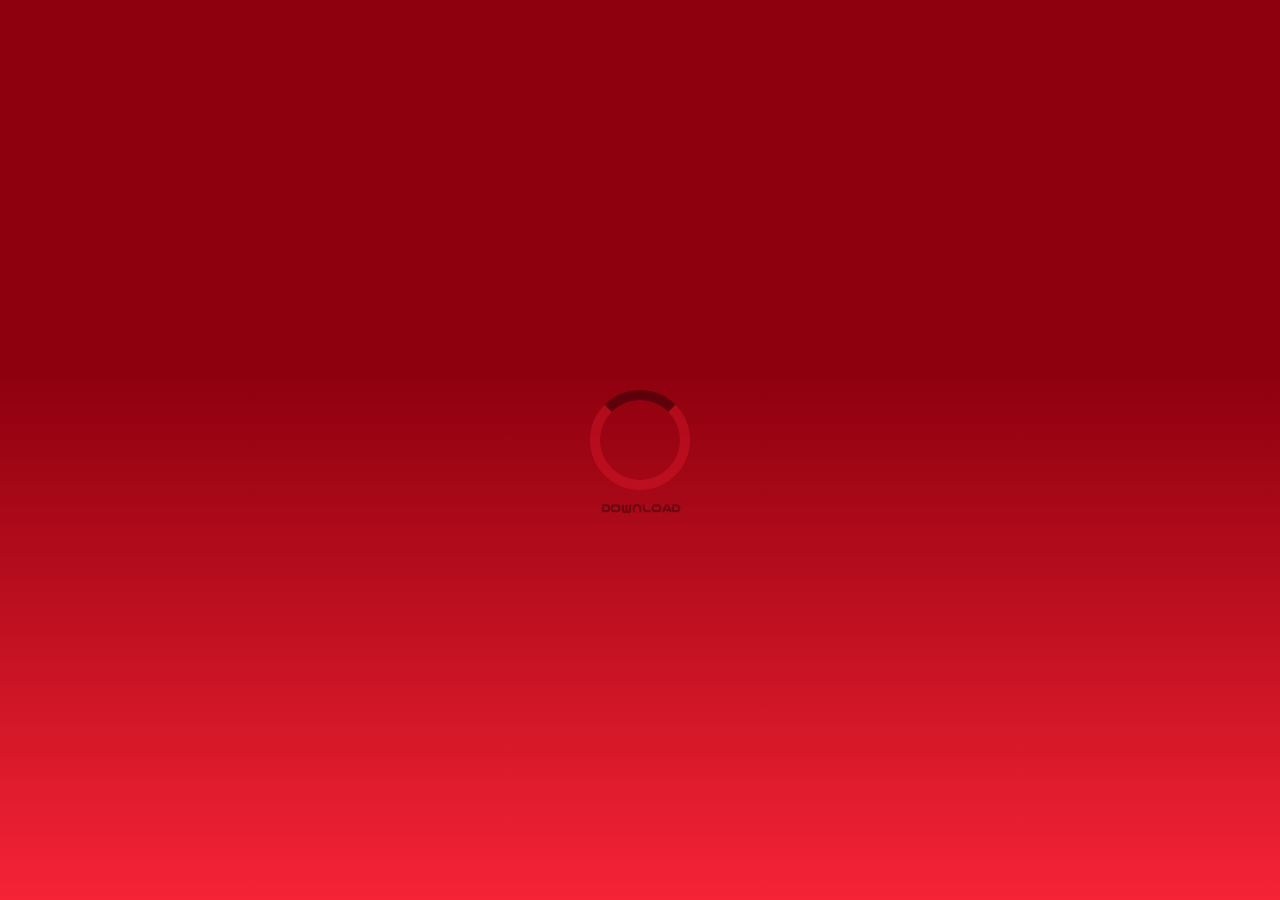
<file: index.html>
<!DOCTYPE html>
<html lang="en">
<head>
    <meta charset="UTF-8">
    <meta name="viewport" content="width=device-width, initial-scale=1.0">
    <link rel="icon" type="image/png" href="./img/Girl_png.png">
    <title>Cyber Escape Room</title>
    <link rel="stylesheet" href="./styles/index.css">
</head>
<body>
    <div id="preloader">
        <div class="preloader-content">
            <div class="loader"></div>
            <div class="loading-text">Download<span class="dots"></span></div>
        </div>
    </div>
    
    <header>
        <nav>
            <a href="#about_us" id="about-us-link">About us</a>
            <a href="#home" id="home">Home</a>
            <a href="#info">Info</a>
        </nav>
    </header>
    
    <main>
        <div class="background-text">
            <p>Escape room Escape room Escape room Escape room Escape room Escape room Escape room Escape room</p>
        </div>
        <div class="hero-name">Hero: Your Name</div>
        <div class="danger">Danger 0%</div>
        <img src="./img/Girl_png.png" alt="Main_charakter" class="target-image">
        <button class="play-btn danger-btn">Play</button>
    
        <div class="welcome-div">
            <div class="welcome-img-wrapper"><img src="./img/Girl_png.png" alt="Welcome-girl"></div>
            <div class="welcome-text" id="welcome-text">Hello Yourname! Welcome to our game.<br>
                You have traveled to the future using a time machine, but it’s broken, and now you must repair it...
                <div class="welcome-text-btns">
                    <button class="back-to-home">Back</button>
                    <button class="first-puzzle">Let's do it!</button>
                </div>
            </div>
        </div>
    
        <div class="about_us" style="display: none; opacity: 0;">
            <div class="about_us_wrapper">
                <div class="we-img-wrapper">
                    <img src="./img/blue_robot_1.png" alt="Nikol" class="Nikol">
                    <img src="./img/black_robot.png" alt="Denys" class="Denys">
                </div>
                <div class="text_abous_us">
                <div>About us</div>
                <div>Hi there! 
                    This is Nikol and Denys. 
                    We are Junior Fronted Developers. 
                    We are students of high school Kuben in Oslo. 
                    We decided to come up with the Escape Room to realize our potentials in the front -end development. We are always open for new offers, write to our mail and visit our <a href="https://github.com/KovalDenys1/EscapeRoom" style="text-decoration: none; color:#F62336;">Github</a>.
                </div>
            </div>
        </div>
        </div>
        <!-- Puzzle 1 -->
        <div class="puzzle-container" id="puzzle1">
            <div class="puzzle-1-img-wrapper"><img src="./img/black_robot.png" alt="Welcome-girl"></div>
                <div class="puzzle-wrapper">
                    <div class="puzzle">
                        <div class="puzzle-1">
                            <div class="task">Encrypted message(+1):</div> 
                            <div class="message">Ojmpl boe Efozt</div> 
                            <label for="answer1">Enter your answer:</label>
                            <input type="text" id="answer1" placeholder="decrypted message">
                            <div id="feedback1"></div>
                        </div>
                        <div class="answer-btn"><button onclick="checkAnswer('answer1', 'puzzle1', 'puzzle2')">Check</button></div>
                    </div>
                </div>
            <div class="hero_speech">
            Hello hero!<br>Your first task is Caesar's encryption..
            </div>
        </div>
        <!-- Puzzle 2 -->
        <div class="puzzle-container" id="puzzle2" style="display: none;">
            <div class="puzzle-1-img-wrapper"><img src="./img/black_robot.png" alt="Welcome-girl"></div>
                <div class="puzzle-wrapper">
                    <div class="puzzle">
                        <div class="puzzle-1">
                            <div class="task">Here is the equation:</div> 
                            <div class="message">5(x−2)=3x+4</div> 
                            <label for="answer2">Write what X is equal to:</label>
                            <input type="text" id="answer2" placeholder="asnwer">
                            <div id="feedback2"></div>
                        </div>
                        <div class="answer-btn"><button onclick="checkAnswer('answer2', 'puzzle2', 'puzzle3')">Check</button></div>
                    </div>
                </div>
            <div class="hero_speech">
            Wow, you successfully completed first task! Here is your second task.<br>Your second task is an equation..
            </div>
        </div>
        <!-- Puzzle 3 -->
        <div class="puzzle-container" id="puzzle3" style="display: none;">
            <div class="puzzle-1-img-wrapper"><img src="./img/black_robot.png" alt="Welcome-girl"></div>
                <div class="puzzle-wrapper">
                    <div class="puzzle">
                        <div class="puzzle-1">
                            <div class="task">Puzzle:</div> 
                            <div class="message">I am always ahead, but I can never be reached. What am I?</div> 
                            <label for="answer3">Enter your answer:</label>
                            <input type="text" id="answer3" placeholder="answer">
                            <div id="feedback3"></div>
                        </div>
                        <div class="answer-btn"><button onclick="checkAnswer('answer3', 'puzzle3', 'puzzle4')">Check</button></div>
                    </div>
                </div>
            <div class="hero_speech">
                You've completed half of the puzzles!<br>It's time to think about the future..
            </div>
        </div>
        <!-- Puzzle 4 -->
        <div class="puzzle-container" id="puzzle4" style="display: none;">
            <div class="puzzle-1-img-wrapper"><img src="./img/black_robot.png" alt="Welcome-girl"></div>
                <div class="puzzle-wrapper">
                    <div class="puzzle">
                        <div class="puzzle-1">
                            <div class="task">You must think outside the box:</div> 
                            <div class="message">The mechanic will <span style="color: #ffffff;">inspect</span> the car.</div> 
                            <label for="answer4">Enter your answer:</label>
                            <input type="text" id="answer4" placeholder="Decrypted message">
                            <div id="feedback4"></div>
                        </div>
                        <div class="answer-btn"><button onclick="checkAnswer('answer4', 'puzzle4', 'puzzle5')">Check</button></div>
                    </div>
                </div>
            <div class="hero_speech">
                You completed 3 tasks. Now it's time for the 4th. It will be more difficult.
            </div>
        </div>
    </main>
    <script src="./js/preloader.js"></script>
    <script src="./js/index.js"></script>
</body>
</html>
</file>
<file: styles/index.css>
*{
    margin: 0;
    padding: 0;
    box-sizing: border-box;
}
@font-face {
    font-family: 'Nico Moji';
    src: url('../fonts/nicomoji-plus_v2.5/nicomoji-plus_v2-5.ttf') format('truetype');
    font-weight: normal;
    font-style: normal;
}
body {
    display: flex;
    flex-direction: column;
    height: 100vh;
    background: linear-gradient(to bottom, #8F000E 42%, #F62336 100%);
    font-size: clamp(20px, 2vw, 50px);
    font-family: 'Nico Moji', sans-serif;
    color: white;
}
#preloader {
  position: fixed;
  width: 100%;
  height: 100vh;
  background: linear-gradient(to bottom, #8F000E 42%, #F62336 100%);
  display: flex;
  flex-direction: column;
  justify-content: center;
  align-items: center;
  z-index: 1000;
}

.preloader-content {
  display: flex;
  flex-direction: column;
  justify-content: center;
  align-items: center;
}

.loader {
  width: 100px;
  height: 100px;
  border: 10px solid rgba(246, 35, 54, 0.3); 
  border-top: 10px solid #0000005c; 
  border-radius: 50%;
  animation: spin 1s linear infinite;
  margin-bottom: 20px;
  position: absolute; 
}

@keyframes spin {
  0% { transform: rotate(0deg); }
  100% { transform: rotate(360deg); }
}

.loading-text {
  font-family: 'Nico Moji', sans-serif;
  font-size: 1vw;
  font-weight: bold;
  color: #0000005c;
  text-transform: uppercase;
  position: relative; 
  margin-top: 9vw;
}

.dots::after {
  content: "";
  display: inline-block;
  animation: dots-animation 1.5s steps(4, end) infinite;
}

@keyframes dots-animation {
  0% { content: ""; }
  25% { content: "."; }
  50% { content: ".."; }
  75% { content: "..."; }
}
header {
    display: flex;
    align-items: center;
    height: 15vh;
    width: 100vw;
}
nav {
    display: flex;
    width: 100%;
    justify-content: space-between;
    padding: 0 calc(6vw);
}
nav a {
    color: white;
    text-decoration: none;
}
nav a:hover {
    color: rgb(199, 199, 199);
}
main{
    display: flex;
    position: relative;
    height: 85vh;
    width: 100%;
    overflow: hidden;
    justify-content: center;
    align-items: center;
}
  main .target-image {
    position: absolute;
    top: 0;
    height: 100%;
    z-index: 2; 
    animation: resizeAnimation 2.8s infinite ease-in-out;
  }

  @keyframes resizeAnimation {
    0% {
      transform: scale(1);
    }
    50% {
      transform: scale(1.03);
    }
    100% {
      transform: scale(1);
    }
  }
  main .background-text {
    position: absolute;
    top: 55%;
    left: -100%; 
    transform: translateY(-100%);
    white-space: nowrap;
    z-index: 1; 
    font-size: 15rem;
    color: white;
    white-space: nowrap;
    animation: moveText 12s linear infinite; 
  }
  main .hero-name{
    position: absolute;
    top: 55%;
    left: 7.5%;
    color: rgb(255, 255, 255, 0.75);
  }
  main .danger{
    position: absolute;
    top: 55%;
    right: 10%;
    color: rgb(255, 255, 255, 0.75);
  }
  .play-btn{
    position: absolute;
  background-color: rgba(28, 28, 28, 0.7); 
  backdrop-filter: blur(6.5px);
  color: white; 
  z-index: 3;
  padding: 0.7rem 8rem 2rem 6rem; 
  border: none; 
  cursor: pointer; 
  transition: all 0.3s ease; 
 font-size: clamp(50px, 4vw, 110px);
 font-family: 'Nico Moji', sans-serif;
 top: 75%;
 clip-path: polygon(0% 0%, 100% 0%, 85% 100%, 0% 100%);
}
.play-btn:hover{
    background-color: rgba(28, 28, 28, 0.7);
    color:#F62336;
}
  @keyframes moveText {
    0% {
      left: -100%;
    }
    100% {
      left: 11%;
    }
  }
.welcome-div{
  top: 35%;
  position: absolute;
  display: none;
  justify-content: center;
  flex-direction: row;
  background-color: rgba(20, 20, 20, 0.8);
  height: 40vh;
  width: 100vw;
}
.welcome-img-wrapper{
  display: flex;
  align-items: flex-end;
  height: 100%;
  width: 35vw;
}
.welcome-img-wrapper img {
  max-width: 100%;
    height: auto;
}
.welcome-text{
  height: 100%;
  width: 50vw;
  display: flex;
  flex-direction: column;
  gap: 2rem;
  align-items: center;
  justify-content: center;
  text-align: center;
}
.welcome-text button{
  background-color: rgba(20, 20, 20, 0.9);
  backdrop-filter: blur(6.5px);
  color: white;
  padding: 1rem 3rem; 
  border: none; 
  cursor: pointer; 
  transition: all 0.3s ease; 
 font-size: clamp(40px, 3vw, 60px);
 font-family: 'Nico Moji', sans-serif;
}
.welcome-text button:hover{
    background-color: rgba(45, 45, 45, 0.7);
}

.puzzle-container {
  position: absolute;
  display: none;
  height: 80vh;
  width: 85vw;
}
.puzzle-container .puzzle-1-img-wrapper{
  height: 100%;
  width: 40%;
  position: absolute;
}
.puzzle-container .puzzle-1-img-wrapper img{
  max-height: 100%; 
    width: auto; 
    object-fit: contain;
}
.puzzle-wrapper{
  position: absolute;
  height: 50%;
  width: 60%;
  left: 30%;
  top: 35%;
}
.puzzle{
  display: flex;
  flex-direction: column;
  justify-content: space-between;
  align-items: center;
  height: 100%;
  width: 100%
}
.puzzle-1{
  display: flex;
  justify-content: space-between;
  flex-direction: column;
  align-items: center;
  background-color: rgba(20, 20, 20, 0.8);
  backdrop-filter: blur(6.5px);
  padding: 2rem;
  width: 100%;
  height: 80%;
}
.message{
  color: #F62336;
  text-align: center;
}
.answer-btn{
  display: flex;
  justify-content: center;
  align-items: center;
  width: 100%;
  height: 10%;
}
.puzzle-container button{
  background-color: rgba(20, 20, 20, 0.9);
  backdrop-filter: blur(6.5px);
  color: white;
  padding: 1rem 6rem;
  border: none;
  cursor: pointer;
  transition: all 0.3s ease;
 font-size: clamp(40px, 3vw, 60px);
 font-family: 'Nico Moji', sans-serif;
}
.puzzle-container button:hover{
    background-color: rgba(45, 45, 45, 0.7);
}
.input-container{
  display: flex;
  flex-direction: column;
  justify-content: center;
  align-items: center;
}
input{
  border: 2px solid transparent;
  transition: 0.5s;
  padding: 1rem;
  font-family: 'Nico Moji', sans-serif;
  font-size: clamp(20px, 2vw, 30px);
}
input:focus{
  border-color: #F62336;
  box-shadow: 0 0 25px #F62336;
  scale: 1.10;
}
.hero_speech{
  position: absolute;
  padding: 1rem;
  background-color: rgba(20, 20, 20, 0.8);
  backdrop-filter: blur(6.5px);
  left: 20%;
  top: 15%;
}

#about_us {
  display: none;
  opacity: 0;
  transition: opacity 1s ease-in-out; 
}
.about_us{
  position: absolute;
  width: 80vw;
  height: 60vh;
  background-color: rgba(20, 20, 20, 0.8);
  justify-content: center;
  align-items: center;
}
.about_us_wrapper{
  display: flex;
  padding: 2rem;
  width: 100%;
  height: 100%;
}
.we-img-wrapper{
  width: 40%;
  height: 100%;
}
.we-img-wrapper img{
  position: absolute;
}
.Nikol{
  z-index: 1;
  height: 130%;
  width: 30%;
  left: 13%;
  top: -14%;
}
.Denys{
  z-index: 2;
  height: 140%;
  width: 40%;
  left: -9%;
  top: -20%;
}
.text_abous_us {
  display: flex;
  flex-direction: column; 
  justify-content: space-between; 
  width: 60%;
  height: 100%;
  padding: 3rem 0rem;
}
.text_abous_us div {
  text-align: right; 
}
</file>
